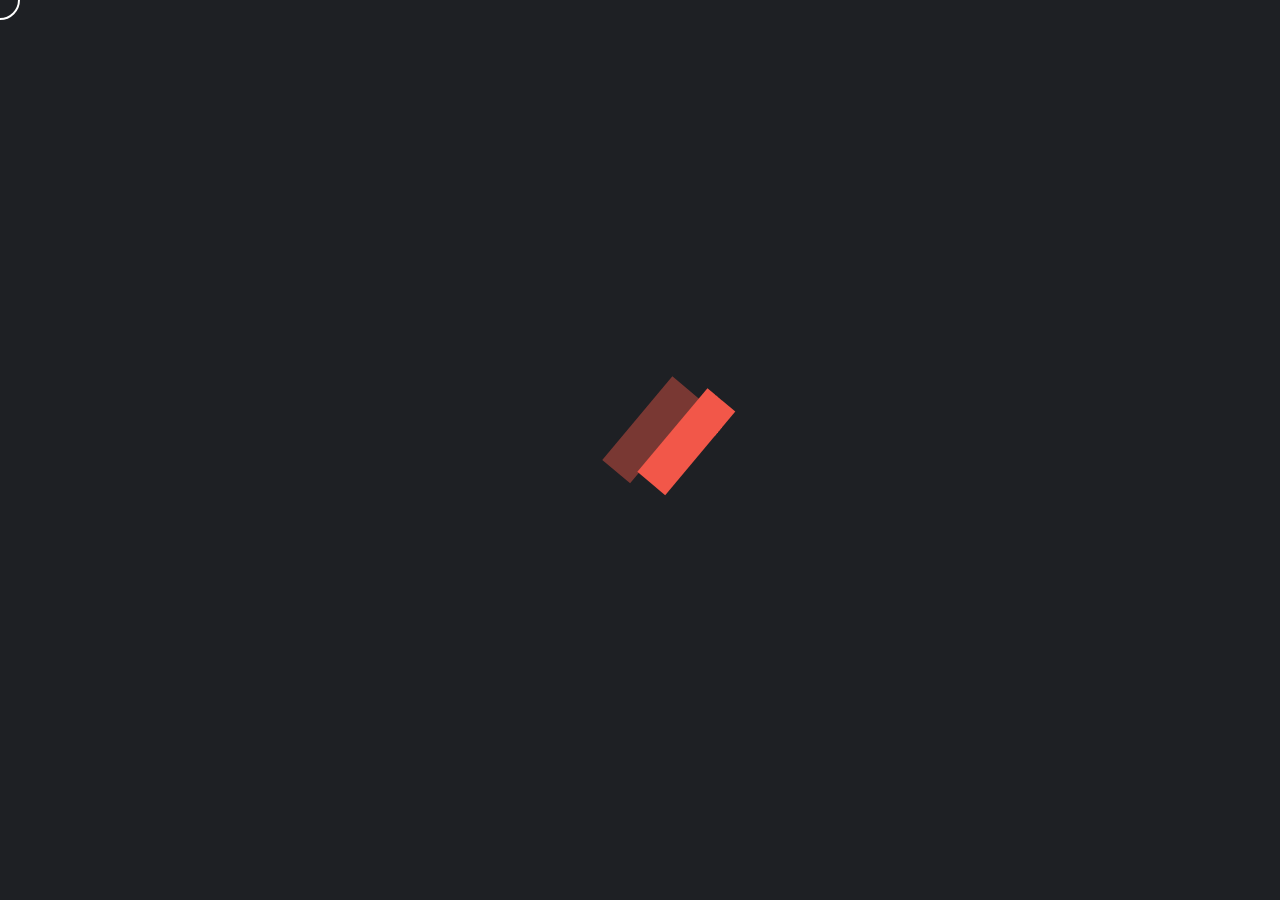
<file: index.html>
<!doctype html>
<html lang=en>
<meta charset=UTF-8>
<title>Anmol's portfolio</title>
<meta content="width=device-width" name=viewport>
<link href=favicon.png rel=icon type=image/png>
<link href=assets/css/plugins/bootstrap.css rel=stylesheet>
<link href=assets/css/plugins/swiper.css rel=stylesheet>
<link href=assets/css/main.css rel=stylesheet>
<link href=assets/css/slider.css rel=stylesheet>

<!-- override css  -->
 <style>
    @media only screen and (max-width: 991px) {
.menu .site-nav .logo .link-logo img {
    width: 100px;
    position: absolute;
    top: 38%;
  }
  .menu .site-nav .nav-links{
    top: -20px;
  }
  .h2{
    font-size: 24px;
  }
  .menu .site-nav .nav-list .container .menu-links .links ul.scrolldiv li a {
    transition: all .25s linear;
    color: white;
}
}
 </style>

<div
    class="start-0 top-0 position-fixed vh-100 bg-color-black align-items-center bottom-0 d-flex end-0 justify-content-center preloader z-index-20">
    <svg viewBox="0 0 110 110" class=preloader-svg width=200 height=200 xmlns=http://www.w3.org/2000/svg>
        <line id=target1 stroke=#f25749 stroke-width=20 x1=35 x2=35 y1=85 y2=25 />
        <line id=target2 stroke=#f25749 stroke-width=20 x1=54 x2=54 y1=85 y2=25 />
        <line id=target3 stroke=#f25749 stroke-width=20 x1=73 x2=73 y1=25 y2=25 />
    </svg>
</div>
<div class=menu>
    <div class="h-100 container">
        <div class="h-100 d-flex align-items-center position-relative justify-content-between site-nav">
            <div class="cursor-none logo"><a href=./index.html aria-label="Go to homepage" class=link-logo><img
                         src=assets/images/logos/Anmol-logo-1.svg> <img 
                        src=assets/images/logos/Anmol-logo-2.svg></a></div>
            <div class="cursor-none nav-links position-relative"><button aria-label="Toggle Menu"
                    class="h-100 d-flex button-xs nav-toggle p-0 position-relative text-uppercase"><span
                        class=toggle-name><span class=menu-text>Menu</span> <span class=open-text>Open</span> <span
                            class=close-text>Close</span> </span><span class=toggle-mark
                        data-follow-mouse=1.5></span></button></div>
            <div class="start-0 top-0 position-fixed vh-100 bg-color-black nav-list vw-100">
                <div class=container>
                    <div class="h-100 row">
                        <div class="col-12 h-75 menu-links modern-scroll">
                            <div class="h-100 row">
                                <div
                                    class="justify-content-lg-start d-flex justify-content-center align-items-center align-items-lg-start col-12 col-lg-7 flex-lg-column my-auto social-links">
                                    <h6 class="color-5 d-lg-block d-none mb-4 opacity-4">#Connect</h6>
                                    <h6 class="color-5 d-lg-block d-none mb-4 opacity-4">#Learning</h6>
                                    <h6 class="color-5 d-lg-block d-none mb-4 opacity-4">#Growing</h6>
                                    <h6 class="color-5 d-lg-block d-none mb-4 opacity-4">#Skillup</h6>
                                    <h6 class="color-5 d-lg-block d-none mb-4 opacity-4">#Move</h6>
                                    <!-- <ul
                                        class="justify-content-lg-start d-flex align-items-center align-items-lg-start flex-lg-column">
                                        <li class="mb-3 color-5 body-m pt-3 pt-lg-0 mb-lg-4 me-3"><a
                                                href=https://www.linkedin.com/ aria-label="Visit our LinkedIn profile"
                                                class=social-link rel="noopener noreferrer" target=_blank>LinkedIn</a>
                                        <li class="mb-3 color-5 body-m pt-3 pt-lg-0 mb-lg-4 me-3"><a
                                                href=https://www.instagram.com/ aria-label="Visit our Instagram profile"
                                                class=social-link rel="noopener noreferrer" target=_blank>Instagram</a>
                                        <li class="mb-3 color-5 body-m pt-3 pt-lg-0 mb-lg-0"><a
                                                href=https://www.behance.net/ aria-label="Visit our Behance profile"
                                                class=social-link rel="noopener noreferrer" target=_blank>Behance</a>
                                    </ul> -->
                                </div>
                                <div class="col-12 col-lg-5 have-scroll links">
                                    <div class=scroll-modern>
                                        <div class=scroll-thumb></div>
                                    </div>
                                    <ul class="cursor-none scrolldiv">
                                        <li class="icon-primary normal-link"><a href=https://www.linkedin.com/in/anmol18/">Linkedin <img
                                                    alt=arrow-primary src=assets/images/arrow/arrow-primary.png
                                                    aria-hidden=true></a>
                                        <li class="icon-primary normal-link"><a href=https://github.com/Anmol1377/">Github <img
                                                    alt=arrow-primary src=assets/images/arrow/arrow-primary.png
                                                    aria-hidden=true></a>
                                        <li class="icon-primary normal-link"><a href=mailto:anmolkumar3634@gmail.com">Email Me <img
                                                    alt=arrow-primary src=assets/images/arrow/arrow-primary.png
                                                    aria-hidden=true></a>
                                    </ul>
                                </div>
                            </div>
                        </div>
                        <div class="col-12 mb-3 mb-lg-5 menu-contact">
                            <div class=row>
                                <div
                                    class="col-12 mb-3 cursor-none mb-lg-0 align-items-center align-items-lg-start col-lg-4 d-flex flex-column menu-contact-email">
                                    <p class=question>Do you want to start your project now?</p><a
                                        href=mailto:anmolkumar3634@gmail.com aria-label="Send email to anmol"
                                        class=text-gradient>anmolkumar3634@gmail.com</a>
                                </div>

                            </div>
                        </div>
                    </div>
                </div>
            </div>
        </div>
    </div><svg viewBox="0 0 469.539032 263.986786" class="start-0 top-0 position-fixed vh-100 vw-100 wave" width=100%
        preserveAspectRatio=none>
        <path
            d=M469.539032,263.986786H-0.000001L0,263.557617c66.11113,0.429169,351.088104,0.429169,469.539032,0.208344V263.986786z />
    </svg>
</div>
<div id=evneWrapper>
    <div class="overflow-hidden align-items-center d-flex position-relative slider-scroll vh-100 vw-100">
        <div
            class="h-100 w-100 align-items-center d-flex justify-content-center main-slider-texts position-absolute start-0 top-0">
            <div class="h-100 w-100 position-relative main-slider swiper">
                <div class="swiper-wrapper mx-auto">
                    <div class="w-100 start-0 m-auto swiper-slide user-no-select"><a href=./work-details.html
                            class="w-100 d-flex justify-content-center position-relative justify-content-lg-start opacity-4 slider-text"><span
                                class="position-absolute top-0 color-primary end-100 h4 pe-3">01.</span>
                            <p class=h2>WordPress Dev</p>
                        </a></div>
                    <div class="w-100 start-0 m-auto swiper-slide user-no-select"><a href=./work-details.html
                            class="w-100 d-flex justify-content-center position-relative justify-content-lg-start opacity-4 slider-text"><span
                                class="position-absolute top-0 color-primary end-100 h4 pe-3">02.</span>
                            <p class=h2>PHP Dev</p>
                        </a></div>
                    <div class="w-100 start-0 m-auto swiper-slide user-no-select"><a href=./work-details.html
                            class="w-100 d-flex justify-content-center position-relative justify-content-lg-start opacity-4 slider-text"><span
                                class="position-absolute top-0 color-primary end-100 h4 pe-3">03.</span>
                            <p class=h2>HTML/CSS/JS</p>
                        </a></div>
                    <div class="w-100 start-0 m-auto swiper-slide user-no-select"><a href=./work-details.html
                            class="w-100 d-flex justify-content-center position-relative justify-content-lg-start opacity-4 slider-text"><span
                                class="position-absolute top-0 color-primary end-100 h4 pe-3">04.</span>
                            <p class=h2>Go lang</p>
                        </a></div>
                    <div class="w-100 start-0 m-auto swiper-slide user-no-select"><a href=./work-details.html
                            class="w-100 d-flex justify-content-center position-relative justify-content-lg-start opacity-4 slider-text"><span
                                class="position-absolute top-0 color-primary end-100 h4 pe-3">05.</span>
                            <p class=h2>Ecommerce Dev</p>
                        </a></div>
                    <div class="w-100 start-0 m-auto swiper-slide user-no-select"><a href=./work-details.html
                            class="w-100 d-flex justify-content-center position-relative justify-content-lg-start opacity-4 slider-text"><span
                                class="position-absolute top-0 color-primary end-100 h4 pe-3">06.</span>
                            <p class=h2>Splash Page Dev</p>
                        </a></div>
                    <div class="w-100 start-0 m-auto swiper-slide user-no-select"><a href=./work-details.html
                            class="w-100 d-flex justify-content-center position-relative justify-content-lg-start opacity-4 slider-text"><span
                                class="position-absolute top-0 color-primary end-100 h4 pe-3">07.</span>
                            <p class=h2>Web Optimizations</p>
                        </a></div>
                </div>
            </div>
        </div>
        <div class="position-absolute main-slider-images">
            <div class="h-100 swiper overflow-visible slider-thumbs">
                <div class="h-100 swiper-wrapper">
                    <div class="h-100 overflow-hidden swiper-slide user-no-select">
                        <div
                            class="h-100 w-100 align-items-center d-flex justify-content-center position-relative slider-image">
                            <img alt=slider-image src=assets/images/slider-scroll/1.webp
                                class="h-100 w-100 object-fit-cover">
                        </div>
                    </div>
                    <div class="h-100 overflow-hidden swiper-slide user-no-select">
                        <div
                            class="h-100 w-100 align-items-center d-flex justify-content-center position-relative slider-image">
                            <img alt=slider-image src=assets/images/slider-scroll/2.webp
                                class="h-100 w-100 object-fit-cover">
                        </div>
                    </div>
                    <div class="h-100 overflow-hidden swiper-slide user-no-select">
                        <div
                            class="h-100 w-100 align-items-center d-flex justify-content-center position-relative slider-image">
                            <img alt=slider-image src=assets/images/slider-scroll/3.webp
                                class="h-100 w-100 object-fit-cover">
                        </div>
                    </div>
                    <div class="h-100 overflow-hidden swiper-slide user-no-select">
                        <div
                            class="h-100 w-100 align-items-center d-flex justify-content-center position-relative slider-image">
                            <img alt=slider-image src=assets/images/slider-scroll/4.webp
                                class="h-100 w-100 object-fit-cover">
                        </div>
                    </div>
                    <div class="h-100 overflow-hidden swiper-slide user-no-select">
                        <div
                            class="h-100 w-100 align-items-center d-flex justify-content-center position-relative slider-image">
                            <img alt=slider-image src=assets/images/slider-scroll/5.webp
                                class="h-100 w-100 object-fit-cover">
                        </div>
                    </div>
                    <div class="h-100 overflow-hidden swiper-slide user-no-select">
                        <div
                            class="h-100 w-100 align-items-center d-flex justify-content-center position-relative slider-image">
                            <img alt=slider-image src=assets/images/slider-scroll/6.webp
                                class="h-100 w-100 object-fit-cover">
                        </div>
                    </div>
                    <div class="h-100 overflow-hidden swiper-slide user-no-select">
                        <div
                            class="h-100 w-100 align-items-center d-flex justify-content-center position-relative slider-image">
                            <img alt=slider-image src=assets/images/slider-scroll/7.webp
                                class="h-100 w-100 object-fit-cover">
                        </div>
                    </div>
                </div>
            </div>
        </div>
        <div class="position-absolute circle-link d-md-flex d-none transparent-on-dark">
            <div class=circle-inner><svg viewBox="0 0 100 100" xmlns=http://www.w3.org/2000/svg>
                    <path d="M 10, 50 a 40,40 0 1,1 80,0 40,40 0 1,1 -80,0" id=circlePath /><text>
                        <textPath class=ls-70 href=#circlePath>Keep scrolling down</textPath>
                    </text>
                </svg>
                <div class=slot>
                    <div class=slot>
                        <div class=mouse-scroll></div>
                    </div>
                </div>
            </div>
        </div>
        <div class="w-100 slider-scroll-contact position-absolute">
            <div class=container>
                <div class=mb-5>
                    <div class=row>
                        <div class="col-12 col-lg-4">
                            <div class="d-flex flex-column align-items-center align-items-lg-start">
                                <p class="mb-3 color-5 body-xs">Do you want to start your project now?</p><a
                                    href=mailto:anmolkumar3634@gmail.com
                                    aria-label="Send an email to anmolkumar3634@gmail.com"
                                    class="h5 text-gradient">anmolkumar3634@gmail.com</a>
                            </div>
                        </div>

                    </div>
                </div>
            </div>
        </div>
    </div>
</div>
<div class=cursor></div>
<div class=cursor-follower></div>
<script src=assets/js/plugins/smooth-scrollbar.js></script>
<script src=assets/js/plugins/swiperjs.js></script>
<script src=assets/js/plugins/gsap.js></script>
<script src=assets/js/plugins/scrollTrigger.js></script>
<script src=assets/js/options.js></script>
<script src=assets/js/main.js></script>
<script src=assets/js/sliders/slider-main.js></script>
</file>
